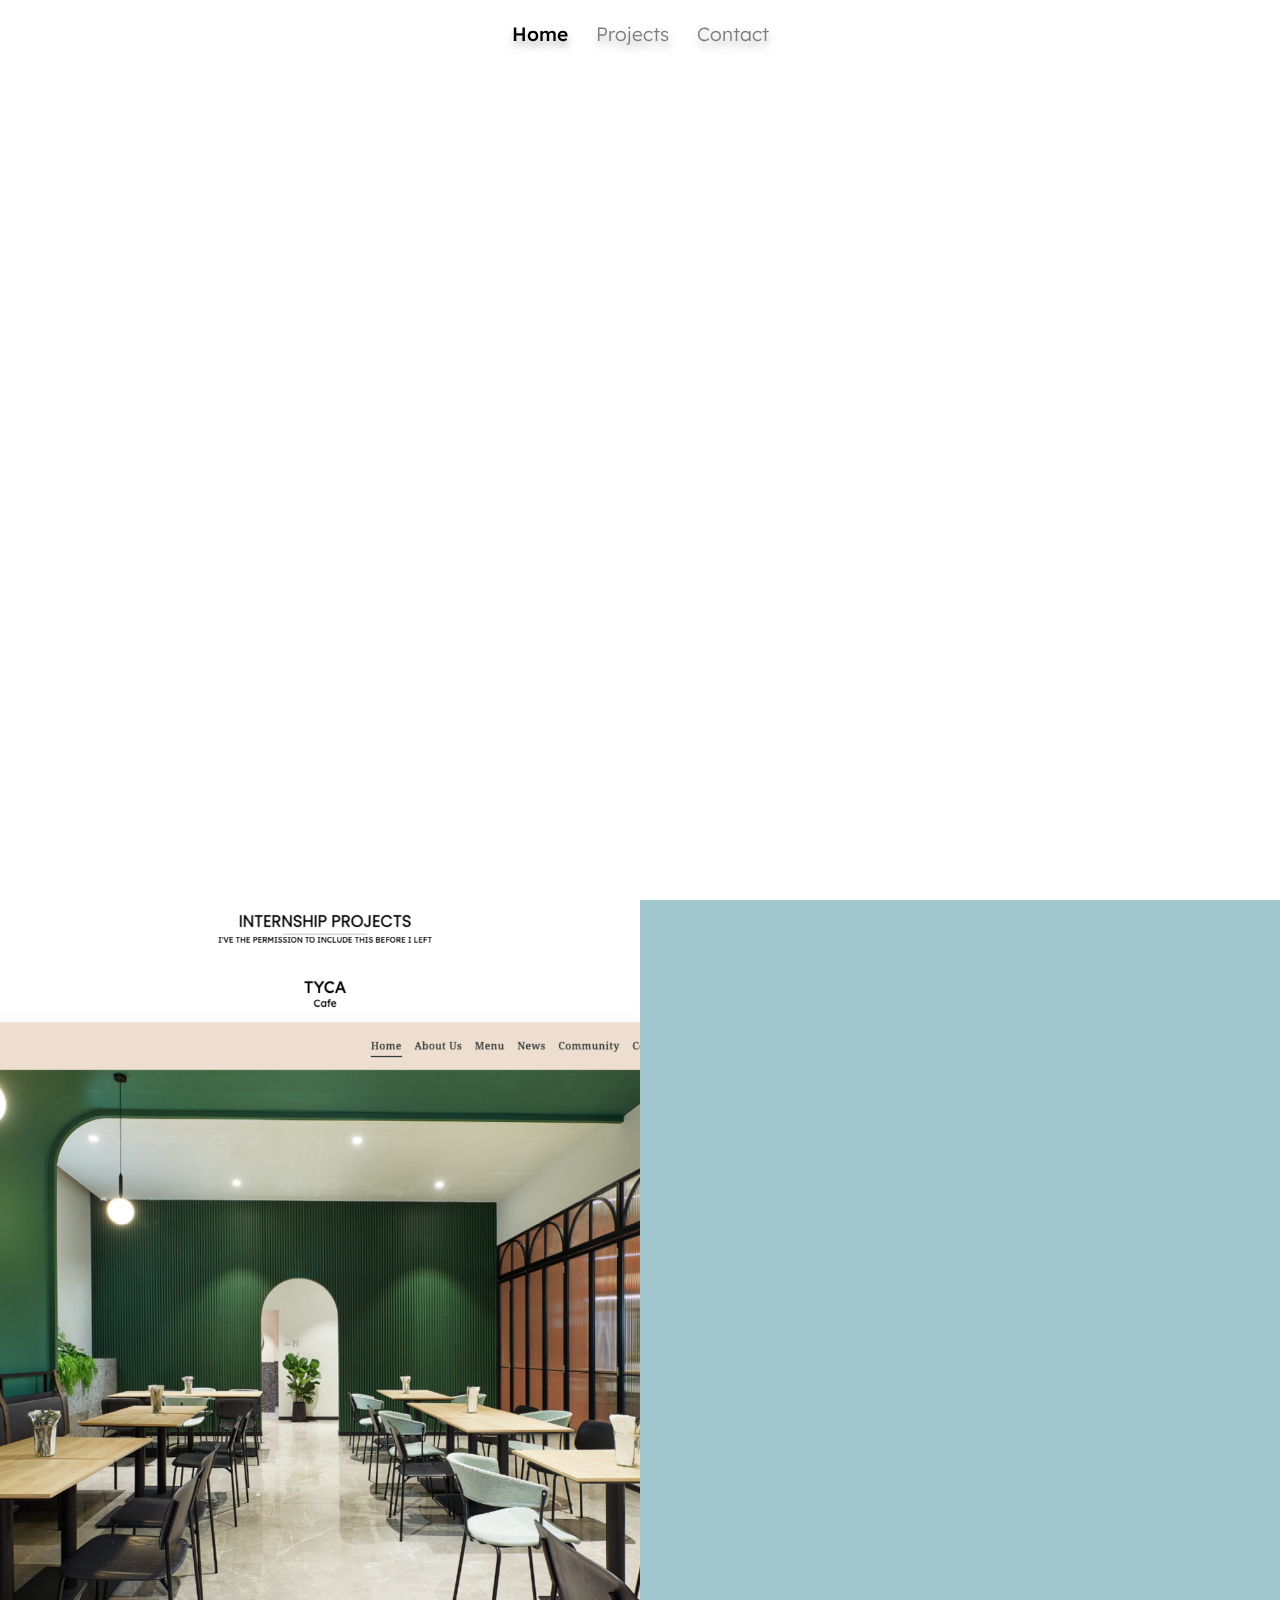
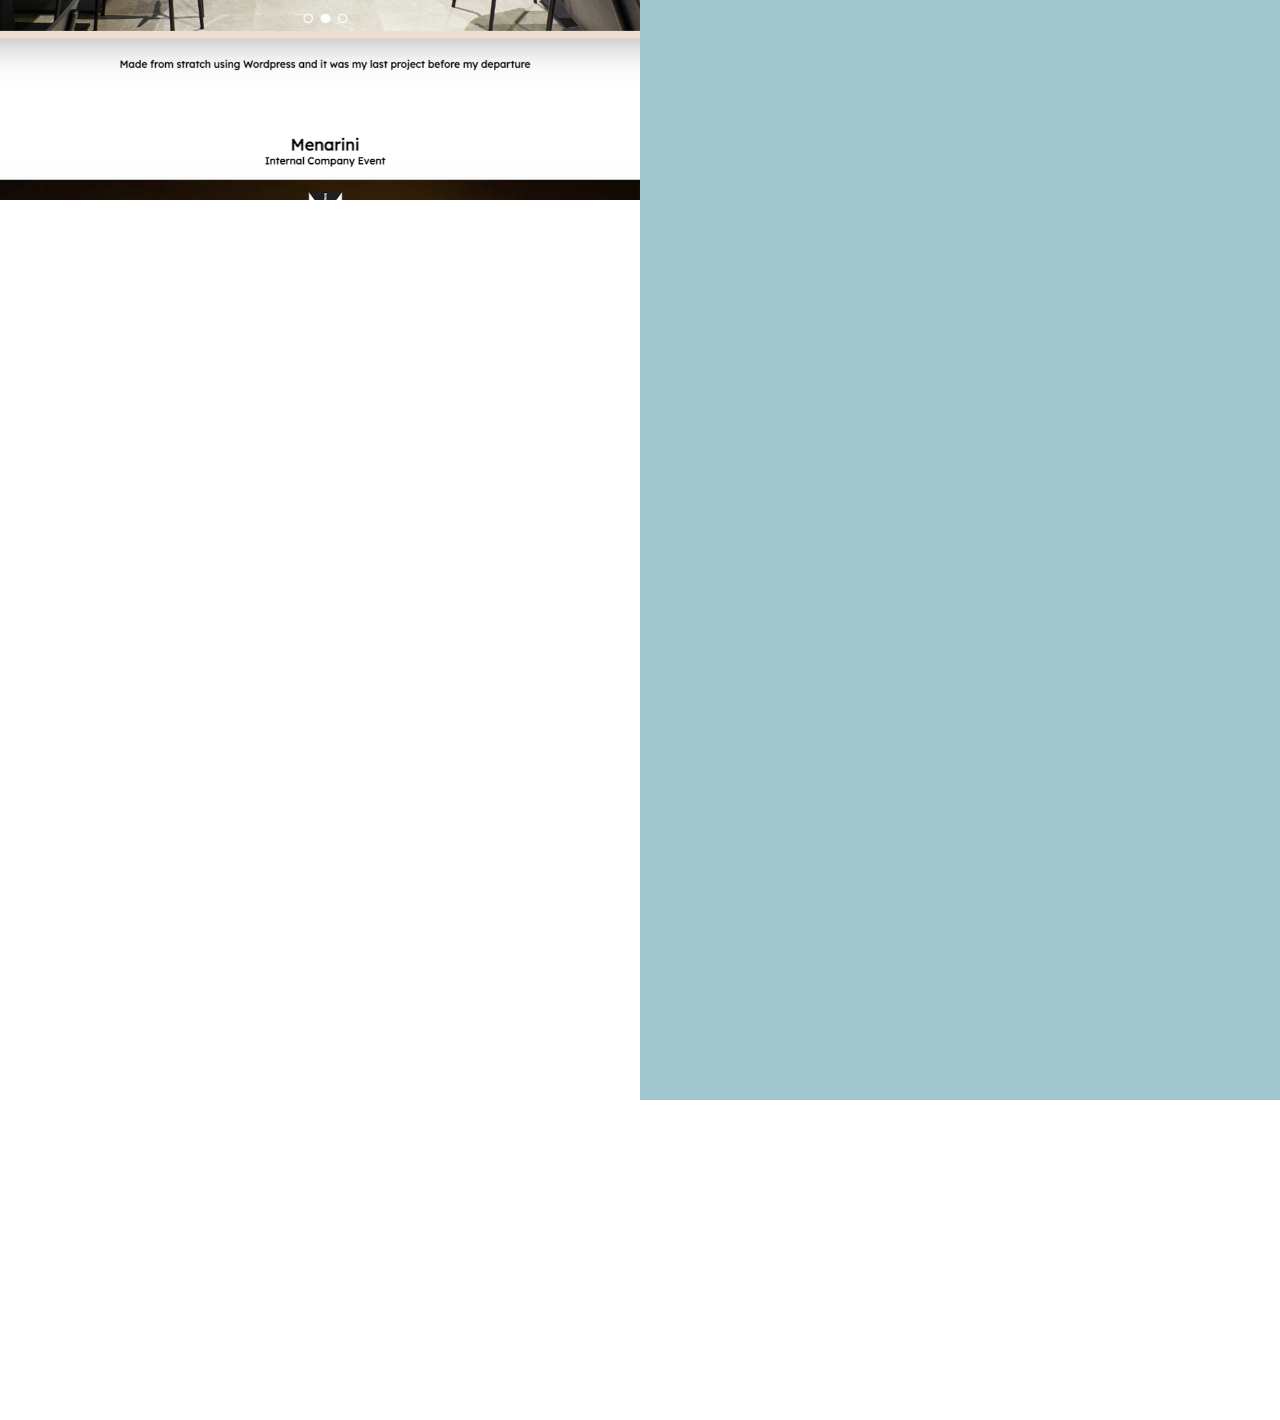
<file: index.html>
<!DOCTYPE html>
<html lang="en">

<head>
   <meta charset="UTF-8">
   <meta http-equiv="X-UA-Compatible" content="IE=edge">
   <meta name="viewport" content="width=device-width, initial-scale=1.0">
   <title>Kai's Portfolio</title>
   <link rel="icon" type="image/x-icon" href="./assets/img/icon.png">
   <script src="https://code.jquery.com/jquery-3.7.0.min.js"
      integrity="sha256-2Pmvv0kuTBOenSvLm6bvfBSSHrUJ+3A7x6P5Ebd07/g=" crossorigin="anonymous"></script>
   <link rel="stylesheet" href="https://cdnjs.cloudflare.com/ajax/libs/font-awesome/6.4.0/css/all.min.css">
   <link rel="stylesheet" href="assets/mainStyle.css">
   <script src="./assets/js/script.js"></script>

   <style>
      @keyframes header-textAnimation {
         from {
            transform: scale(1.2);
         }

         to {
            transform: scale(1);

         }
      }

      @keyframes streching {
         0% {
            width: 250px;
            transform: translateX(0);

         }

         100% {
            width: 50px;
            transform: translateX(-20%);
         }
      }

      .header {
         width: auto;
         display: flex;
         flex-direction: column;
         position: relative;
         font-size: 2.9rem;
         margin-top: 30px;
         padding-left: 30px;
      }


      #intro-hr {
         animation: streching 2s ease-in-out infinite;
         animation-direction: alternate;
      }

      .header .whereTheTextLives {
         position: relative;
         animation: header-textAnimation 1.8s;
         transition: font-size 0.7s ease;
         width: 100%;
      }

      .header .whereTheTextLives .shiny {
         background: -webkit-linear-gradient(-10deg, #979797, #1f1f1f);
         background-clip: text;
         -webkit-background-clip: text;
         -moz-background-clip: text;
         -webkit-text-fill-color: transparent;
         font-size: 2rem;
         transition: opacity 0.8s, transform 0.8s, font-size 0.7s ease;
      }

      .shiny::selection {
         -webkit-text-fill-color: initial;
      }

      .header .whereTheTextLives p {
         font-family: var(--font-name2);
         font-weight: 400;
         width: auto;
         opacity: 0;
         transform: translateX(-100%);
         transition: opacity 0.8s, transform 0.8s;
      }

      .whereTheTextLives hr {
         opacity: 0;
         transform: translateX(-100%);
         transition: opacity 0.8s, transform 0.8s;
      }

      .whereTheTextLives .littleTxt {
         font-size: 10px;
         font-weight: 300;
      }

      .skills-container {
         margin: 10px 0;
         display: flex;
         justify-content: space-evenly;
         border-radius: 13px;
         gap: 50px;
      }

      .skills-container .skills-column {
         display: flex;
         flex-direction: column;
         text-align: center;
         /* grid-template-columns: 1fr 1fr; */
      }

      .skills-container .skills-sub-column {
         display: grid;
         text-align: center;
         gap: 20px;
         grid-template-columns: 1fr 1fr 1fr;
      }

      .twoColumn {
         grid-template-columns: 1fr 1fr !important;

      }

      .skills-container .skills-column div {
         text-align: center;
      }

      .skills-container .skills-column img {
         margin: 0 auto;
      }

      .skills-column div {
         display: flex;
         flex-direction: column;
         margin-top: 0;
         margin-left: 0;
         margin-right: 0;
         margin-bottom: 20px;
      }

      .skill-header {
         margin-bottom: 29px;
         font-size: 25px;
      }

      .skill-header h2 {
         font-weight: 400;
      }

      .skills-column p {
         font-size: 20px;
         font-weight: 400;
      }

      .skills-container div div i,
      .skills-container div div svg {
         font-size: 100px;
         color: black;
      }

      .main-container {
         position: relative;
         height: 100vh;
         display: flex;
         flex-direction: row;
         justify-content: space-evenly;
         align-items: center;
         object-fit: contain;
      }

      .main-container video {
         position: absolute;
         height: 100vh;
         top: 0;
         left: 0;
         width: 100%;
         background-position: center center;
         object-fit: cover;
      }

      .main-container video source {
         z-index: -1;
      }

      .box-content {
         height: 150px;
         width: 150px;
         border: 1px solid black;
         background-color: blue;
         min-height: 10vh;
      }

      .skills-sub-column .skills-description {
         position: relative;
         font-size: 12px;
         font-weight: 400;
         margin-top: 5px;
      }


      @media (max-width: 768px) {
         .skills-container {
            margin-top: 70px;
            flex-direction: column;
            overflow: hidden;
         }

         .main-container {
            flex-direction: column;
            height: auto;
         }

         .header {
            padding-left: 0;
            text-align: center;
            font-size: 2.5rem !important;
         }

         .header .whereTheTextLives .shiny {
            font-size: 1.5rem !important;
         }

         hr {
            margin: 0 auto;
         }
      }

      @media (max-width: 1150px) {
         .main-container {
            flex-direction: column;
         }

         .header {
            padding-left: 0;
            text-align: center;
            font-size: 2.8rem;
         }

         .header .whereTheTextLives .shiny {
            font-size: 1.8rem;
         }

         hr {
            margin: 0 auto;
         }
      }

      .skills-sub-column>div,
      .skill-header h2 {
         opacity: 0;
         transform: translateX(-100%);
         transition: transform 0.5s, opacity 0.8s;
      }

      .skills-sub-column div i,
      .skills-sub-column div img {
         transform: scale(0.95);
         transition: 0.25s ease-out;

      }

      .skills-sub-column div img {
         height: 100px;
      }

      .skills-sub-column div i:hover,
      .skills-sub-column div img:hover {
         transform: scale(1.05);
         transition: 0.15s ease-in-out;
      }
   </style>
</head>

<body>
   <div class="nav" id="nav">
      <div><a id="selected" href="index.html">Home</a></div>
      <div><a href="projects.html">Projects</a></div>
      <div><a href="contact.html">Contact</a></div>
   </div>

   <div class="main-container">
      <video preload="auto" autoplay="autoplay" loop="loop">
         <source src="./assets/img/bg.webm#t=8,72" type="video/mp4">
      </video>
      <div class="header">
         <div class="whereTheTextLives">
            <p>Hi, I'm Kai Jie</p>
            <p class="shiny">I'm a Web Developer</p>
            <p class="littleTxt">Made using HTML, JS and CSS</p>
            <hr id="intro-hr" width="250px" style="margin-top: 22px; height: 1px; background-color: black;">
         </div>
      </div>

      <div class="skills-container">
         <div class="skills-column">
            <div class="skill-header">
               <h2>Web Skills</h2>
            </div>
            <div class="skills-sub-column">
               <style>
                  .skills-sub-column {
                     list-style: none;
                     margin: 0;
                     padding: 0;

                  }
               </style>
               <div>
                  <i class="fa-brands fa-html5" style="color: orange;"></i>
                  <p>HTML</p>
               </div>
               <div>
                  <i class="fa-brands fa-css3-alt" style="color: blue;"></i>
                  <p>CSS</p>
               </div>
               <div>
                  <i class="fa-brands fa-square-js" style="color: rgb(231, 231, 23);"></i>
                  <p>JS</p>
               </div>
               <div>
                  <img src="./assets/img/jq.png" alt="" draggable="false">
                  <p>jQuery</p>
                  <p class="skills-description">Javascript Library</p>
               </div>
               <div>
                  <i class="fa-brands fa-php" style="color: #213454;"></i>
                  <p>PHP</p>
               </div>
               <div>
                  <img src="./assets/img/database.png" alt="" draggable="false">
                  <p>mySQL</p>
               </div>
            </div>
         </div>
         <div class="skills-column">
            <div class="skill-header">
               <h2>App Skills</h2>
            </div>
            <div class="skills-sub-column twoColumn">
               <div>
                  <i class="fa-brands fa-app-store-ios" style="color: rgb(56, 129, 224);"></i>
                  <p>Xcode</p>
               </div>
               <div>
                  <i class="fab fa-swift" style="color: rgb(219, 163, 41);"></i>
                  <p>Swift</p>
               </div>

            </div>
         </div>
      </div>
   </div>

   <div style="display: none;"></div>

   <div class="container-section section-transition">
      <style>
         .section-scrolling h1,
         .section-scrolling p {
            margin: 0;
            font-family: var(--font-name2);
         }

         .section-scrolling {
            position: relative;
            top: 0;
            display: flex;
            width: 100%;
         }

         .section-scrolling .image-scroller {
            position: sticky;
            width: 100%;
            height: 100vh;
            object-fit: cover;
            top: 0;
         }

         .section-scrolling .image-scroller>div {
            position: sticky;
            top: auto;
         }

         .section-scrolling .image-scroller img {
            position: absolute;
            height: 100vh;
            object-fit: cover;
            opacity: 0;
            transition: opacity 0.4s ease;
            width: 100%;
            top: 0;
            pointer-events: none;
         }

         .section-scrolling .scrolling-text {
            display: flex;
            justify-content: center;
            text-align: center;
            width: 100%;
            background-color: rgb(161, 198, 206);
            flex-direction: column;
            align-items: center;
            height: auto;

         }

         .section-scrolling .scrolling-text div {
            position: relative;
            display: flex;
            flex-direction: column;
            justify-content: center;
            align-items: flex-start;
            text-align: left;
            height: 100vh;
            width: 60%;
         }

         .section-scrolling .scrolling-text h1 {
            font-weight: 600;
            font-size: 2.2em;
            color: white;
            margin-bottom: 20px;
            line-height: 35px;
         }

         .section-scrolling .scrolling-text p {
            font-size: 1.3em;
            width: 80%;
            color: white;
            line-height: 25px;
         }


         .section-scrolling .scrolling-text a:hover {
            transition: ease-out 0.2s;
            color: rgb(245, 245, 245);
         }

         .section-scrolling .scrolling-text a {
            transition: ease-in 0.2s;
            color: white;
         }

         .scrolling-text h1 a,
         .scrolling-text li a {
            text-decoration: none;
         }

         .scrolling-text h1 a:hover::after,
         .scrolling-text li a:hover::after {
            content: " <";
         }

         .sectionAll span h1,
         .sectionAll span p,
         .sectionAll ul li {
            transform: translateY(50%);
            opacity: 0;
            transition: transform 500ms, opacity 500ms;
            color: rgb(250, 250, 250);
            font-weight: 400;
            font-size: 20px;
            text-shadow: 2px 5px 4px rgba(128, 128, 128, 0.3);
         }

         .sectionAll ul li:nth-child(3),
         .sectionAll ul li:nth-child(4) {
            font-size: 16px;
            font-style: italic;
         }

         .scrolling-text ul li:nth-child(3):hover::before {
            font-style: normal;
            font-size: 15px;
            font-weight: 500;
            content: "Position: ";
            color: rgb(255, 255, 255);
         }

         .scrolling-text ul li:nth-child(4):hover::before {
            font-style: normal;
            font-size: 15px;
            font-weight: 500;
            content: "Timeline: ";
            color: rgb(255, 255, 255);
         }

         /* .section-transition {
            opacity: 0;
            transform: translateY(100%);
            transition: opacity 0.8s, transform 0.8s;
         } */

         @media (max-width: 768px) {
            .section-scrolling {
               flex-direction: column;
            }

            .scrolling-text>*>span {
               background-color: rgba(0, 0, 0, 0.5);
               border-radius: 7px;
               padding: 30px;
            }

            .section-scrolling h1,
            .section-scrolling p {
               text-shadow: 2px 3px 20px black;
            }

            .section-scrolling .scrolling-text h1,
            .sectionAll li:nth-child(1) a {
               font-size: 25px !important;
            }

            .section-scrolling .scrolling-text p,
            .sectionAll li:nth-child(1n) {
               font-size: 18px !important;
            }

            .section-scrolling .image-scroller>img {
               filter: brightness(0.8);
            }

            .section-scrolling .scrolling-text div {
               align-items: center;
            }
         }


         @media (max-width: 1024px) {
            .section-scrolling {
               flex-direction: column;
            }

            .scrolling-text>*>span,
            .scrolling-text>*>ul {
               background-color: rgba(0, 0, 0, 0.8);
               border-radius: 7px;
               padding: 30px;
            }

            .section-scrolling h1,
            .section-scrolling p {
               text-shadow: 2px 3px 20px black;
            }

            .section-scrolling .image-scroller>img {
               filter: brightness(0.8);
            }

            .scrolling-text ul li:nth-child(3):hover::before,
            .scrolling-text ul li:nth-child(4):hover::before {
               color: rgb(238, 238, 238) !important;
            }
         }
      </style>
      <div class="section-scrolling">
         <div class="image-scroller">
            <div>
               <a href="https://tyca.sftechnologiesstage.co"><img decoding="async" class="side-image lazyloaded"
                     src="./assets/img/wd.png" style="opacity: 1;" alt="" draggable="false"></a>
               <img decoding="async" class="side-image lazyloaded" src="./assets/img/sft.jpeg"
                  style="opacity: 0; object-position: top;" alt="" draggable="false">
               <!-- <img decoding="async" class="side-image lazyloaded"
                        src="https://tyca.sftechnologiesstage.co/wp-content/uploads/2023/02/0L2A6199-scaled.jpg"
                        style="opacity: 0;">
                    <img decoding="async" class="side-image ls-is-cached lazyloaded"
                        src="https://tyca.sftechnologiesstage.co/wp-content/uploads/2023/02/TIR0321-scaled.jpg"
                        style="opacity: 0;">
                    <img decoding="async" class="side-image lazyloaded"
                        src="https://tyca.sftechnologiesstage.co/wp-content/uploads/2023/02/DSC06005-scaled.jpg"
                        style="opacity: 0;"> -->

            </div>
         </div>
         <div class="scrolling-text">
            <div class="section0-scroll sectionAll">
               <span>
                  <h1><a href="./projects.html">Projects</a></h1>
                  <p>Made during my internship</p>
               </span>
            </div>
            <div class="section1-scroll sectionAll">
               <ul style="list-style: none; text-decoration: none; color: white;">
                  <li style="font-size: 35.2px; margin-bottom: 20px;"><a href="https://www.sftechnologies.co/"
                        target="_blank">Internship</a></li>
                  <li style="font-size: 20px;">My previously internship company</li>
                  <li>Web Developer &
                     UI/UX</li>
                  <li>2022 Dec - 2023 March</li>
               </ul>
            </div>
            <!-- <div class="section2-scroll sectionAll">
                    <span>
                        <h1>Connecting Communities</h1>
                        <p>Through learning, working and play.</p>
                    </span>
                </div>
                <div class="section3-scroll sectionAll">
                    <span>
                        <h1>Inspirational Spaces</h1>
                        <p>Contemporary spaces that inspires social experiences within a nature setting.</p>
                    </span>
                </div>
                <div class="section4-scroll sectionAll">
                    <span>
                        <h1>Garden to Table Dining</h1>
                        <p>Home grown edible greens, from garden to fork.</p>
                    </span>
                </div> -->
         </div>
      </div>

      <script>
         // Animations
         $(".whereTheTextLives p, .whereTheTextLives hr").each(function (i) {
            $(this).delay(400 / 1.5 * i).queue(function () {
               $(this).css({ "opacity": 1, "transform": "translateX(0)" });
            })
         })

         $(".skills-sub-column:nth-child(1n) div, .skill-header h2").each(function (i) {
            $(this).delay(200 / 1.5 * i).queue(function () {
               $(this).css({ "opacity": 1, "transform": "translateX(0)" });
            })
         });
      </script>

      <script>
         // Section Scrolling
         $(function () {
            $(document).on("scroll", function () {
               var sectionScroll = $(".container-section").offset().top;
               var section1 = $(".section1-scroll").offset().top - 350;
               // section2 = $(".section2-scroll").offset().top - 350;
               // section3 = $(".section3-scroll").offset().top - 350,
               // section4 = $(".section4-scroll").offset().top - 350;
               var documentTop = document.scrollingElement.scrollTop;

               var pageHeight = $(document).height() - $(window).height();
               var progress = 100 * documentTop / pageHeight;

               if (documentTop > 0) {
                  $(".sectionAll span h1, .sectionAll span p, .sectionAll ul li").each(function (i) {
                     $(this).delay(550 / 1.5 * i).queue(function () {
                        $(this).css({ "opacity": 1, "transform": "translateY(0)" });
                     })
                  })
               }

               if (documentTop > section1) {
                  $(".side-image:eq(1)").css("opacity", "1");
               } else {
                  $(".side-image:eq(1)").css("opacity", "0");
               }

               // if (documentTop > section2) {
               //     $(".side-image:eq(2)").css("opacity", "1");
               // } else {
               //     $(".side-image:eq(2)").css("opacity", "0");
               // }

               // if (documentTop > section3) {
               //     $(".side-image:eq(3)").css("opacity", "1");
               // } else {
               //     $(".side-image:eq(3)").css("opacity", "0");
               // }

               // if (documentTop > section4) {
               //     $(".side-image:eq(4)").css("opacity", "1");
               // } else {
               //     $(".side-image:eq(4)").css("opacity", "0");
               // }
            });
         });
      </script>
   </div>

   <footer class="transition-top-down">
      <div>
         <p>Developed by <br> Kai Jie <br> 2023 &copy;</p>
      </div>
   </footer>

   
   <script src="./assets/js/transition.js"></script>
</body>

</html>
</file>
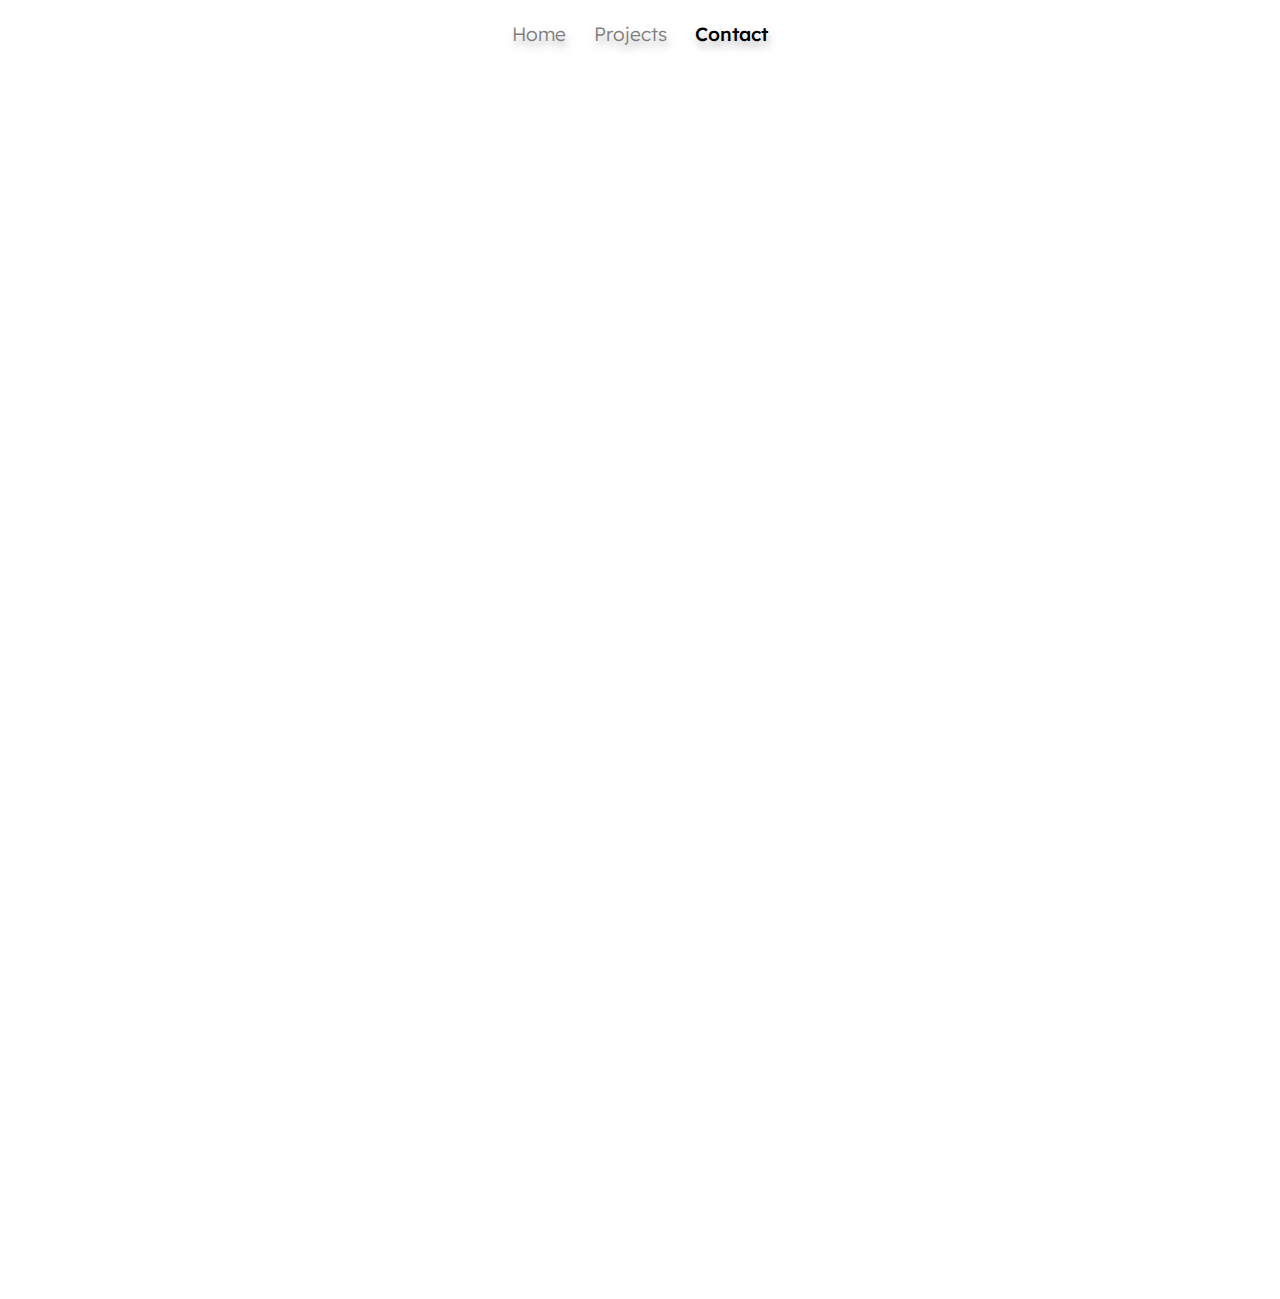
<file: contact.html>
<!DOCTYPE html>
<html lang="en">

<head>
   <meta charset="UTF-8">
   <meta name="viewport" content="width=device-width, initial-scale=1.0">
   <title>Contact</title>
   <title>Kai's Projects</title>
   <link rel="icon" type="image/x-icon" href="./assets/img/icon.png">
   <link rel="stylesheet" href="./assets/mainStyle.css">
   <script src="https://code.jquery.com/jquery-3.7.0.min.js"
      integrity="sha256-2Pmvv0kuTBOenSvLm6bvfBSSHrUJ+3A7x6P5Ebd07/g=" crossorigin="anonymous"></script>
   <script src="./assets/js/script.js"></script>
   <style>
      .main-container {
         position: relative;
         padding-top: 50px;
      }

      .main-container>div {
         position: relative;
         top: 50%;
         width: 500px;
         margin: 50px auto;
      }

      #contact-form {
         display: flex;
         justify-content: center;
         align-items: center;
         flex-direction: column;
         padding: 50px;
         background-image: linear-gradient(120deg, #fdfbfb 0%, #ebedee 100%);
         box-shadow: rgba(99, 99, 99, 0.2) 0px 2px 8px 0px;
         transition: background 0.3s, border 0.3s, border-radius 0.3s, box-shadow 0.3s;
         border-radius: 24px 24px 24px 24px;
         position: relative;
         font-size: 1.15em;
      }

      #contact-form>p {
         font-weight: 400;
      }

      #contact-form>div {
         position: relative;
         margin: 5px;
         width: 100%;
      }

      #contact-form input,
      #contact-form textarea {
         background: white;
         border-radius: 12px;
         box-shadow: 0px 5px 10px rgba(0, 0, 0, 0.1);
         height: 20px;
         border: 0;
         padding: 7px 12px;
         width: -webkit-fill-available;
         font-size: 16px;
      }

      #contact-form textarea {
         min-height: 150px;
         resize: vertical;
      }

      #contact-form label {
         font-weight: 400;
      }


      #contact-form input[type="submit"] {
         width: 100%;
         height: auto;
         cursor: pointer;
         transition: all 0.12s ease-in;
         font-weight: 400;
      }

      #contact-form input[type="submit"]:hover {
         background-color: #ececec;
      }
   </style>
</head>

<body>
   <div class="nav">
      <div><a href="index.html">Home</a></div>
      <div><a href="projects.html">Projects</a></div>
      <div><a id="selected" href="contact.html">Contact</a></div>
   </div>

   <div class="main-container transition-top-down">
      <div>
         <form id="contact-form">
            <p class="transition-top-down">Contact Me!</p>
            <div class="transition-top-down">
               <label>Name:</label>
               <input type="text" name="name" placeholder="Name" value="" required>
            </div>
            <div class="transition-top-down">
               <label for="">Email:</label>
               <input type="email" name="email" placeholder="Email" value="" required>
            </div>
            <div class="transition-top-down">
               <label for="">Message:</label>
               <textarea id="textbox" name="message" placeholder="Message" required></textarea>
            </div>
            <div class="transition-top-down">
               <input type="submit">
            </div>
            <p style="display: none; color: green;" id="status-contact-form">wadinaiw</p>
         </form>
      </div>
   </div>

   <script>
      $(function () {
         $("#contact-form").submit(function (e) {
            e.preventDefault();

            if (this.reportValidity()) {
               $("#status-contact-form").text("Success, your enquiry has been sent!").show();
               localStorage.setItem("name", $("input[name=name]").val())
               localStorage.setItem("email", $("input[name=email]").val())
               localStorage.setItem("message", $("#textbox").val())

               setTimeout(function () {
                  window.location.assign("response.html");
               }, 500);
            }
         });
      });
   </script>

   <footer class="transition-top-down">
      <div>
         <p>Developed by <br> Kai Jie <br> 2023 &copy;</p>
      </div>
   </footer>

   <script src="./assets/js/transition.js"></script>
</body>

</html>
</file>
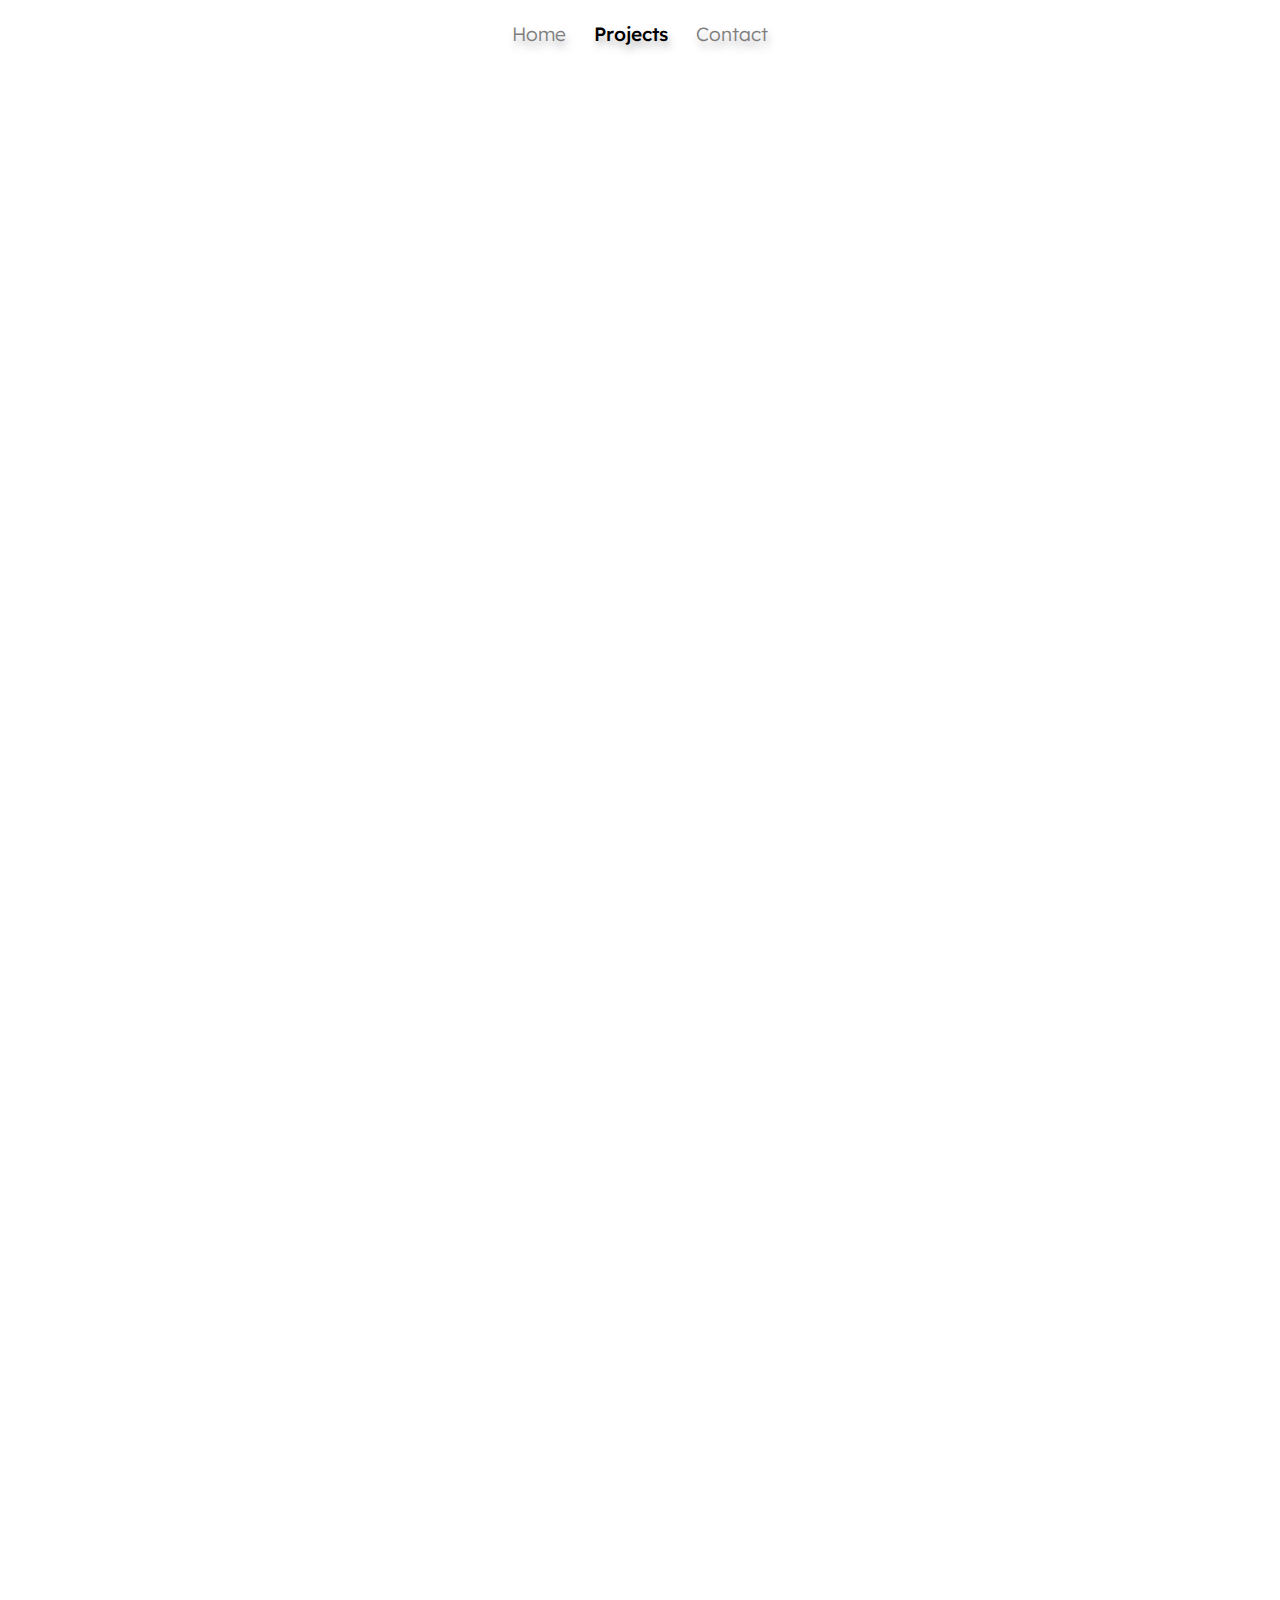
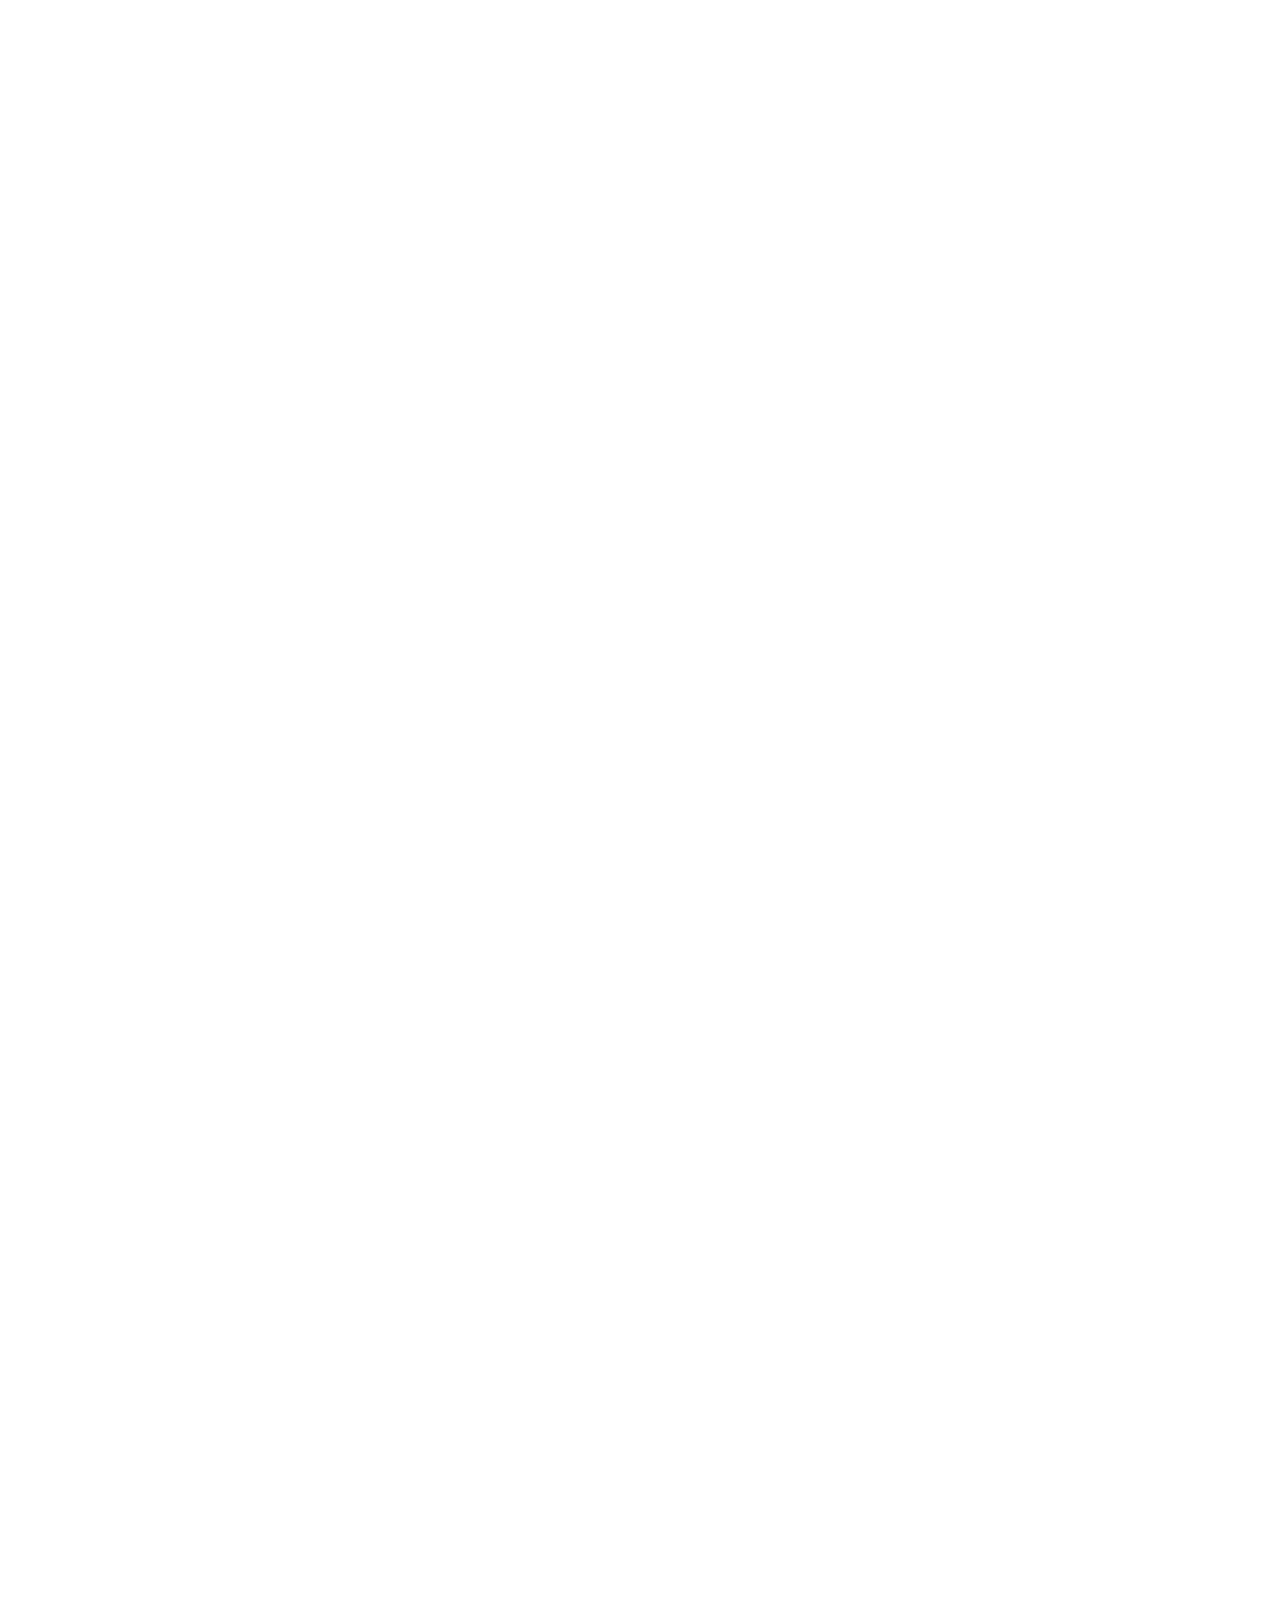
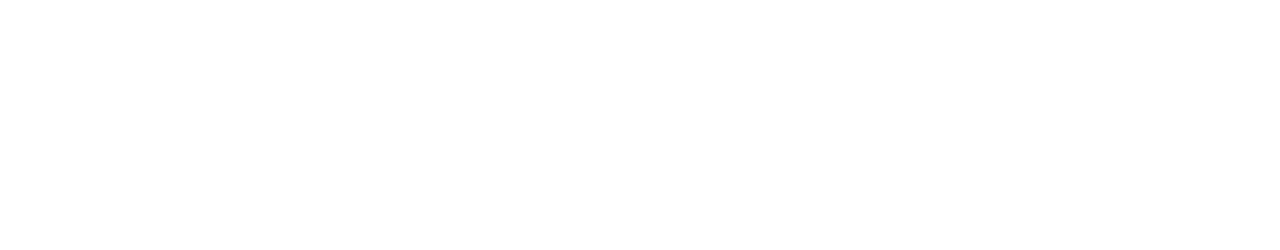
<file: projects.html>
<!DOCTYPE html>
<html lang="en">

<head>
   <meta charset="UTF-8">
   <meta http-equiv="X-UA-Compatible" content="IE=edge">
   <meta name="viewport" content="width=device-width, initial-scale=1.0">
   <title>Kai's Projects</title>
   <link rel="icon" type="image/x-icon" href="./assets/img/icon.png">
   <link rel="stylesheet" href="./assets/mainStyle.css">
   <script src="https://code.jquery.com/jquery-3.7.0.min.js"
      integrity="sha256-2Pmvv0kuTBOenSvLm6bvfBSSHrUJ+3A7x6P5Ebd07/g=" crossorigin="anonymous"></script>
   <script src="./assets/js/script.js"></script>

   <style>
      .project-section-column {
         display: flex;
         flex-direction: column;
         padding: 50px;
         font-size: 1em;
      }

      .project-section-column .project-heading {
         text-align: center;
         margin-bottom: 50px;
         font-weight: bold;
         font-size: 1.6em;
         text-transform: uppercase;
         font-family: var(--font-name);
         height: 100vh;
         display: flex;
         flex-direction: column;
         align-items: center;
         justify-content: center;
      }

      .project-heading p {
         font-weight: 400;
      }

      hr {
         margin: 0 auto;
         width: 130px;
      }

      .project-section-column .project-title {
         text-align: center;
         font-weight: 500;
         font-size: 1.6em;
      }

      .project-section-column .project-miniTitle {
         text-align: center;
         font-size: 1rem;
         min-width: 20%;
         margin: 0 auto;
      }

      .project-section-column .project-subtitle {
         text-align: center;
         font-size: 1rem;
         min-width: 20%;
         margin: 0 auto;
         margin-top: 30px;
         font-weight: 500;
      }

      .project-column {
         margin-top: 20px;
         margin-bottom: 100px;
         display: flex;
         flex-direction: column;
      }

      .mobile-mode-project {
         display: none;
         box-shadow: rgba(0, 0, 0, 0.25) 0px 25px 50px -12px;
         border-radius: 12px;
         width: 100%;
      }

      iframe {
         margin: 0 auto;
         width: 70%;
         min-width: 20%;
         aspect-ratio: 16/9;
         box-sizing: border-box;
         box-shadow: rgba(0, 0, 0, 0.25) 0px 25px 50px -12px;
         border-radius: 12px;
      }

      .project-section-column a {
         font-size: inherit;
         font-weight: inherit;
         color: inherit;
         text-decoration: none;
         transition: ease-in 0.3s;
      }

      .project-section-column a:hover {
         color: rgb(92, 92, 92);
         transition: ease-out 0.3s;
      }

      .project-section-column a:hover::after {
         content: " <";
      }

      .project-section-column a:hover::before {
         content: "> ";
      }

      @media (max-width: 768px) {
         .mobile-mode-project {
            display: block;
         }

         iframe {
            width: 100%;
            display: none;
         }
      }

      @media (max-width: 1200px) {
         .mobile-mode-project {
            display: block;
            width: 90%;
            margin: 0 auto;
         }

         iframe {
            width: 100%;
            display: none;
         }

         .scroll-here {
            display: none !important;
         }
      }
   </style>

   <style>
      @keyframes bounce {
         from {
            transform: translateY(0) translateX(40%);
         }

         to {
            transform: translateY(20%) translateX(40%);
            ;
         }
      }

      @keyframes bounce2 {
         from {
            transform: translateY(0);
         }

         to {
            transform: translateY(20%);
            ;
         }
      }

      .scroll-here {
         position: fixed;
         display: inline-block;
         top: 0;
         opacity: 0;
         transform: translate3d(120vw, 25vh, 0) translateY(200%);
         transition: opacity 0.8s, transform 0.8s;
      }

      .scroll-here:after {
         font-size: 40px;
         content: "\2193";
         display: block;
         animation: bounce 0.35s infinite ease;
         animation-direction: alternate;

      }

      .scroll-text {
         font-family: var(--font-name2) !important;
         margin-top: 20px;
         font-size: small;
         position: relative;
         display: inline-block;
         top: 0;
         text-transform: capitalize;
      }

      .scroll-text:after {
         font-size: 25px;
         content: "\2193";
         display: block;
         animation: bounce2 0.35s infinite ease;
         animation-direction: alternate;
      }
   </style>
</head>

<body>
   <div class="nav" class="transition-left-right">
      <div><a href="index.html">Home</a></div>
      <div><a id="selected" href="projects.html">Projects</a></div>
      <div><a href="contact.html">Contact</a></div>
   </div>

   <div class="scroll-here">Scroll here</div>

   <div class="project-section-column">
      <div class="project-heading transition-top-down">
         <p>Internship Projects</p>
         <!-- <hr> -->
         <!-- <p class="project-miniTitle" style="font-size: 12px;">I've the permission to include these</p> -->
         <a href="#projects-list">
            <div class="scroll-text"></div>
         </a>

      </div>

      <div id="projects-list" class="projects-list">
         <p class="project-title transition-top-down"><a href="https://tyca.com.sg/" target="_blank">TYCA</a></p>
         <p class="project-miniTitle transition-top-down">Cafe</p>
         <div class="project-column">
            <iframe src="https://tyca.com.sg/" frameborder="0" loading="lazy" class="transition-top-down"></iframe>
            <img src="./assets/img/tyca.png" class="mobile-mode-project transition-top-down" title="tyca"
               draggable="false">
            <div class="project-subtitle transition-top-down">Made from stratch using <a href="https://wordpress.org/"
                  target="_blank">Wordpress</a> and it was my last project before my
               departure </div>
         </div>
      </div>

      <div>
         <p class="project-title transition-top-down">Menarini</p>
         <p class="project-miniTitle transition-top-down">Internal Company Event</p>
         <div class="project-column">
            <iframe src="https://menarini.sftechnologiesstage.co/web/" frameborder="0" loading="lazy"
               class="transition-top-down"></iframe>
            <div class="project-subtitle transition-top-down">I didn't made this from stratch but modified. <br> This
               site was made using
               <a href="https://www.drupal.org/" target="_blank">Durpal</a>
            </div>
         </div>
      </div>

      <div>
         <p class="project-title transition-top-down"><a href="https://gogreenonenorth.sg/">Go Green</a></p>
         <p class="project-miniTitle transition-top-down">Its an event to GO GREEN!</p>
         <div class="project-column">
            <iframe src="https://gogreenonenorth.sg/" frameborder="0" loading="lazy"
               class="transition-top-down"></iframe>
            <div class="project-subtitle transition-top-down">Made from stratch using <a href="https://wordpress.org/"
                  target="_blank">Wordpress</a> with login and registration functionality
            </div>
         </div>
      </div>
   </div>


   <footer class="transition-top-down">
      <div>
         <p>Developed by <br> Kai Jie <br> 2023 &copy;</p>
      </div>
   </footer>


   <script>
      $(function () {
         // $('html, body').animate({
         //    scrollTop: $("#projects-list").offset().top
         // }, 500);

         $(document).on("scroll", function () {
            var section = $(".projects-list").offset().top;
            var documentTop = document.scrollingElement.scrollTop;
            console.log(section);

            if (documentTop > section) {
               $(".scroll-here").each(function (i) {
                  $(this).delay(500 / 1.5 * i).queue(function () {
                     $(this).css({ "opacity": 1, "transform": "translate3d(90vw, 25vh, 0) translateY(200%)" });
                  })
               });

            }

         });
      });


   </script>
   <script src="./assets/js/transition.js"></script>
</body>

</html>
</file>
<file: assets/mainStyle.css>
@font-face {
   font-family: "Poppins";
   src: url("./font/Poppins/Poppins-Regular.ttf");
}

@font-face {
   font-family: "Lexend";
   src: url("./font/Lexend/Lexend-VariableFont_wght.ttf");
}
:root {
   --font-name: "Poppins";
   --font-name2: "Lexend";
}

* {
   font-family: var(--font-name2);
   font-weight: 300;
   margin: 0;
   padding: 0;
}

html {
   scroll-behavior: smooth;
}

body {
   background: rgb(255, 255, 255);
}

::selection {
   color: #fff;
   background: #333;
   text-shadow: none;
}

.nav {
   position: absolute;
   padding: 15px 0;
   width: 100%;
   margin: 0 auto;
   display: flex;
   justify-content: center;
   /* top: 0;
   position: sticky; */
   z-index: 1;
   border-radius: 0 0 10px 10px;
   /* box-shadow: 0px 0px 10px 0px grey; */
   /* background-color: white; */
   background-color: transparent;
}

.nav a {
   font-size: 1.2em;
   text-decoration: none;
   color: rgb(126, 126, 126);
   margin: 0 4px;
   position: relative;
   text-shadow: 1.5px 6px 7px rgba(133, 133, 133, 0.5);
   display: inline-block;
   padding: 7px 10px;
   transition: all 0.2s;
   font-weight: 300;
}

.nav a:hover {
   transition: all 0.2s;
   /* color: white; */
   /* background: rgba(0, 0, 0, 0.144); */
   padding: 7px 14px;
   border-radius: 6px;
}

#selected:after {
   background-color: black !important;
   transition: all 0.2s;
}

#selected {
   font-weight: 500;
   color: black;
}

#selected:hover {
   background-color: transparent;
}

.nav a:after {
   content: "";
   display: block;
   width: 100%;
   height: 2px;
   position: absolute;
   background-color: rgb(190, 190, 190);
   transition: all 0.2s ease-in;
   transform: scale3d(0, 1, 1);
   transform-origin: 50% 100%;
   left: 0;
   bottom: -5px;
}

.nav a:hover:after {
   transform: scale3d(1, 1, 1);
   transition: all 0.2s ease-out;
}

.overlay-loader {
   position: fixed;
   z-index: 100;
   width: 100%;
   height: 100%;
   background-color: rgba(0, 0, 0, 1);
}

.overlay-loader div {
   position: relative;
   width: 100%;
   height: 100%;
   display: flex;
   justify-content: center;
   align-items: center;
   color: white;
   flex-direction: column;
}

footer {
   display: flex;
   justify-content: center;
   align-items: center;
   padding: 50px;
}

@media (max-width: 768px) {
   .nav {
      width: 100%;
   }
}

@media (max-width: 1024px) {
   .nav {
      width: 100%;
   }
}

.transition-top-down {
   opacity: 0;
   transform: translateY(100%);
   transition: opacity 0.8s, transform 0.8s;
}

.transition-left-right {
   opacity: 0;
   transform: translateX(-100%);
   transition: opacity 0.8s, transform 0.8s;
}
</file>
